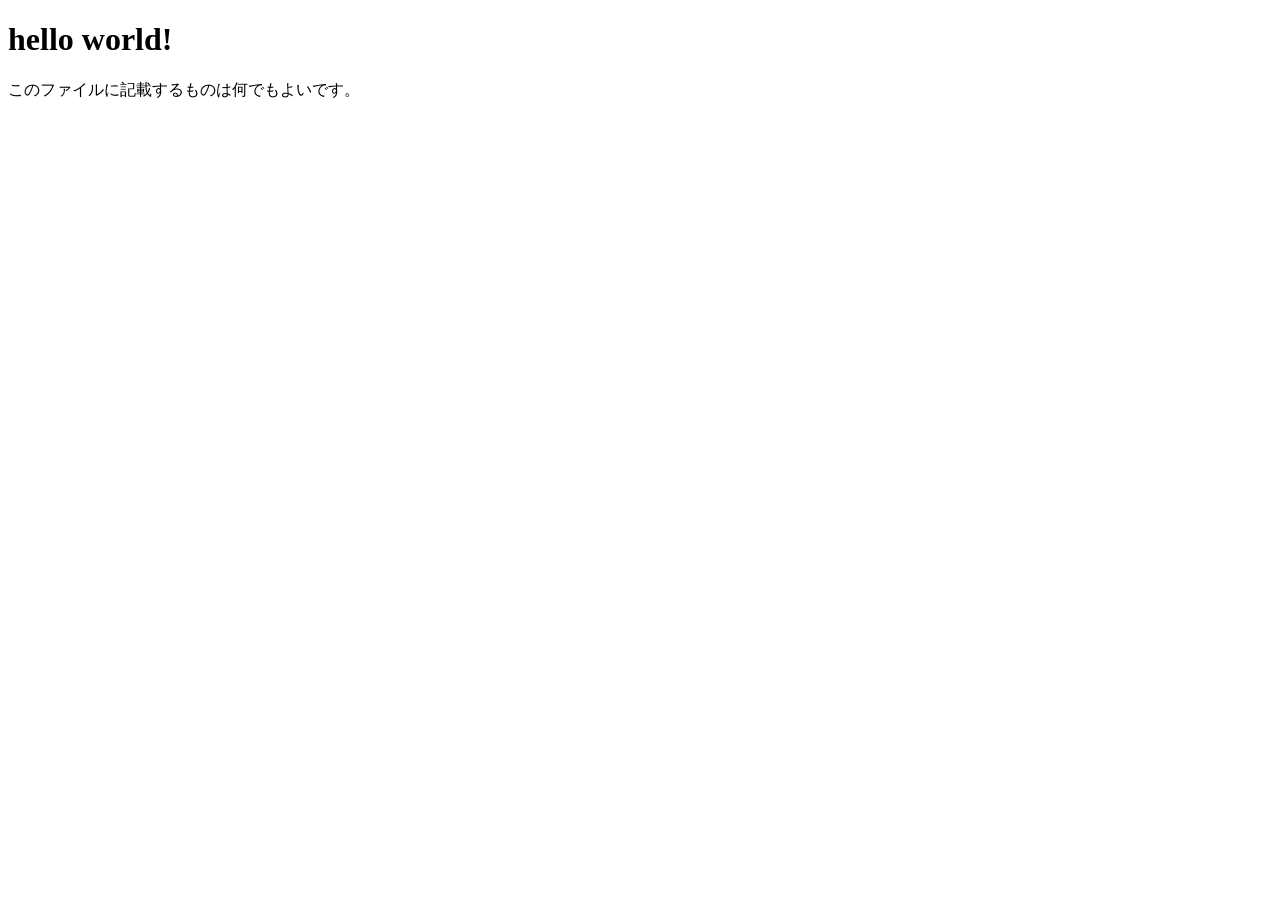
<file: src/php05/index.html>
<!DOCTYPE html>
<html lang="en">
<head>
    <meta charset="UTF-8">
    <meta http-equiv="X-UA-Compatible" content="IE=edge">
    <meta name="viewport" content="width=device-width, initial-scale=1.0">
    <title>Document</title>
</head>
<body>
    <h1>hello world!</h1>
    <p>このファイルに記載するものは何でもよいです。</p>
</body>
</html>
</file>
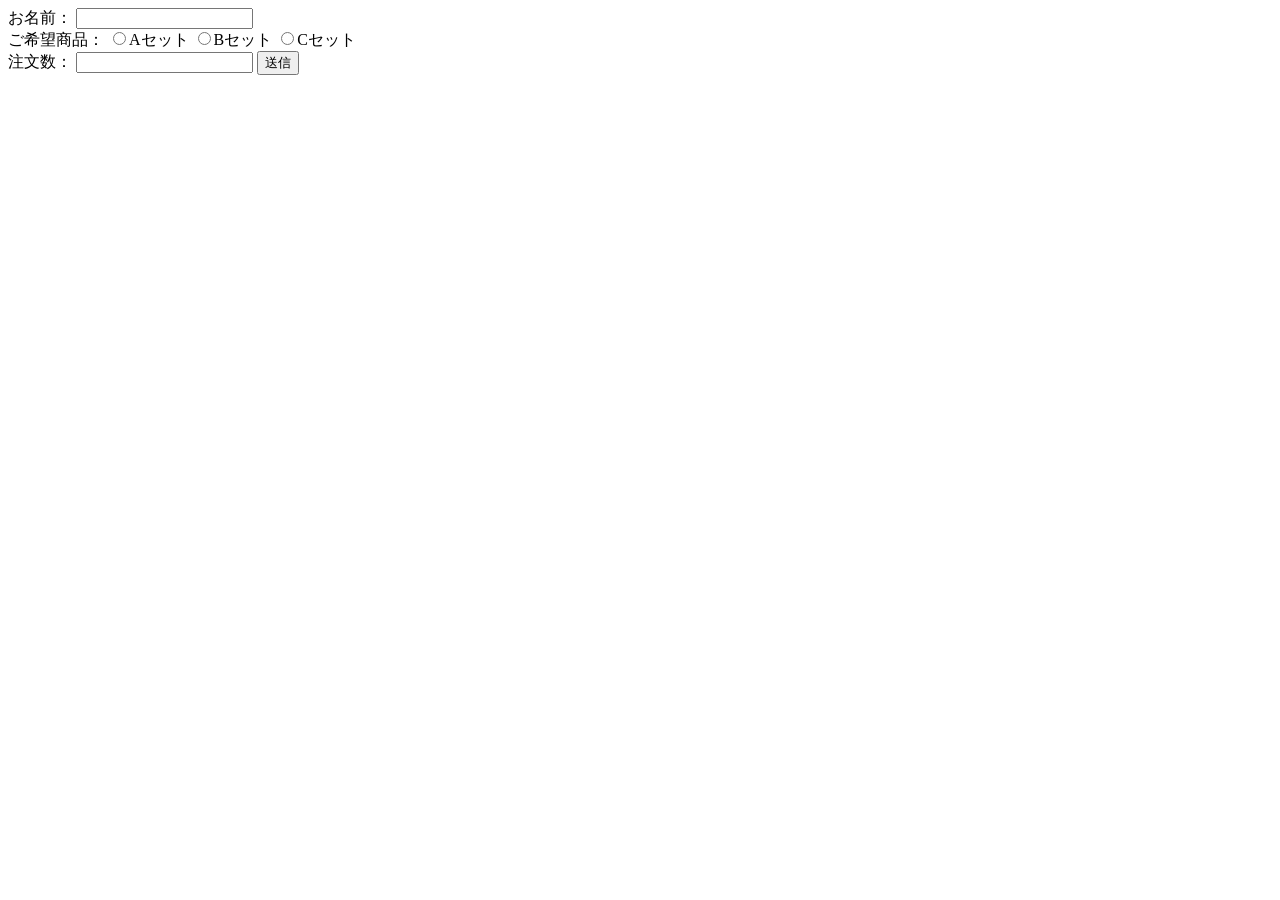
<file: src/php01/config/index.html>
<!DOCTYPE html>
<html lang="ja">
<head>
    <meta charset="UTF-8">
    <meta name="viewport" content="width=device-width, initial-scale=1.0">
    <title>注文フォーム</title>
</head>

<body>
    <form action="result.php" method="POST">
        <label>お名前： <input type="text" name="my_name"></label>
        <br />
        ご希望商品：
        <input type="radio" name="set_name" value="Aセット" />Aセット
        <input type="radio" name="set_name" value="Bセット" />Bセット
        <input type="radio" name="set_name" value="Cセット" />Cセット
        <br >
        注文数：
        <input type="number" name="number" value="">
        <input type="submit" value="送信" />
    </form>
</body>

</html>
</file>
